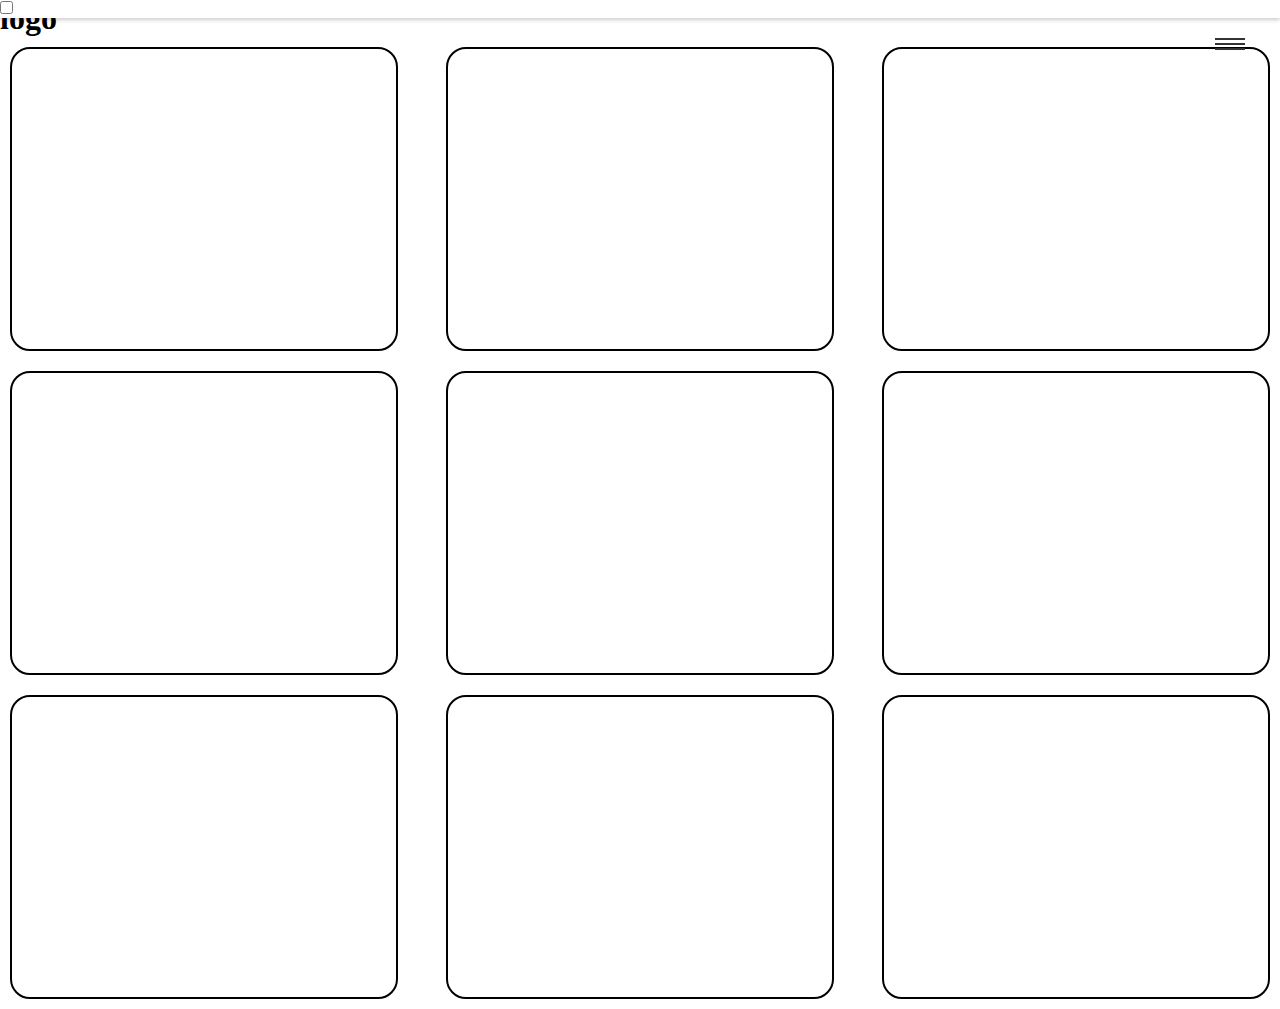
<file: index.html>
<!doctype html>
<html lang="en">
<head>
    <meta charset="UTF-8">
    <meta name="viewport"
          content="width=device-width, user-scalable=no, initial-scale=1.0, maximum-scale=1.0, minimum-scale=1.0">
    <meta http-equiv="X-UA-Compatible" content="ie=edge">
    <title>Document</title>
    <link rel="stylesheet" href="css/style.css">

</head>
<body>


<h1>logo</h1>

<div class="burger-menu">
    <button>
        <ion-icon name="menu-outline"></ion-icon>
        <ion-icon name="backspace-outline"></ion-icon>
    </button>
</div>

<div class="">

</div>




<nav class="burger-menu">
    <input type="checkbox" id="burger-toggle">
    <label for="burger-toggle" class="burger-icon">
        <span></span>
        <span></span>
        <span></span>
    </label>
    <div class="burger-menu-items">
        <ul>
            <li><a href="#">Главная</a></li>
            <li><a href="index,two.html">О нас</a></li>
            <li><a href="index-three.html">Новости</a></li>
            <li><a href="#">Контакты</a></li>
        </ul>
    </div>
</nav>


<!--<h1>hello</h1>-->
<!--<p class="title">text</p>-->
<!--<input type="text" id ="input">-->
<!--<div class="block">-->
<!--    <h1 class="h1">h1</h1>-->
<!--    <p class="title">hello</p>-->
<!--    <p class="title">hello</p>-->
<!--</div>-->

<div class="blocks">
    <div class="block"></div>
    <div class="block"></div>
    <div class="block"></div>
    <div class="block"></div>
    <div class="block"></div>
    <div class="block"></div>
    <div class="block"></div>
    <div class="block"></div>
    <div class="block"></div>
</div>
<script src="js/main.js"></script>
</body>
</html>
</file>
<file: css/style.css>
* {
    padding: 0;
    margin: 0;
}

.blocks {
    display: flex;
    justify-content: space-between;
    align-items: center;
    flex-wrap: wrap;
}

.block {
    width: 30%;
    height: 300px;
    border: 2px solid black;
    margin: 10px;
    border-radius: 20px;
}

.burger-menu {
    display: block;
    width: 100%;
    background-color: #fff;
    box-shadow: 0 2px 4px rgba(0, 0, 0, 0.1);
    position: fixed;
    top: 0;
    left: 0;
    z-index: 99;
}

.burger-menu label {
    display: none;
}

.burger-menu .burger-icon {
    display: block;
    width: 30px;
    height: 22px;
    position: absolute;
    top: 0;
    right: 0;
    padding: 20px;
    margin: 15px;
    cursor: pointer;
    z-index: 101;
}

.burger-menu .burger-icon span {
    display: block;
    width: 100%;
    height: 2px;
    background-color: #333;
    margin: 3px auto;
}

.burger-menu-items {
    position: absolute;
    top: 0;
    right: -250px;
    width: 250px;
    height: 100%;
    background-color: #fff;
    z-index: 100;
    transition: 0.3s ease-in-out;
}

.burger-menu-items ul {
    list-style: none;
    padding: 0;
    margin: 0;
}

.burger-menu-items li {
    text-align: center;
}

.burger-menu-items a {
    display: block;
    padding: 20px;
    font-size: 18px;
    font-weight: bold;
    text-decoration: none;
    color: #333;
    border-bottom: 1px solid #ccc;
}

.burger-menu-items a:hover {
    color: #f00;
}

.burger-menu input:checked ~ .burger-menu-items {
    right: 0;
}
</file>
